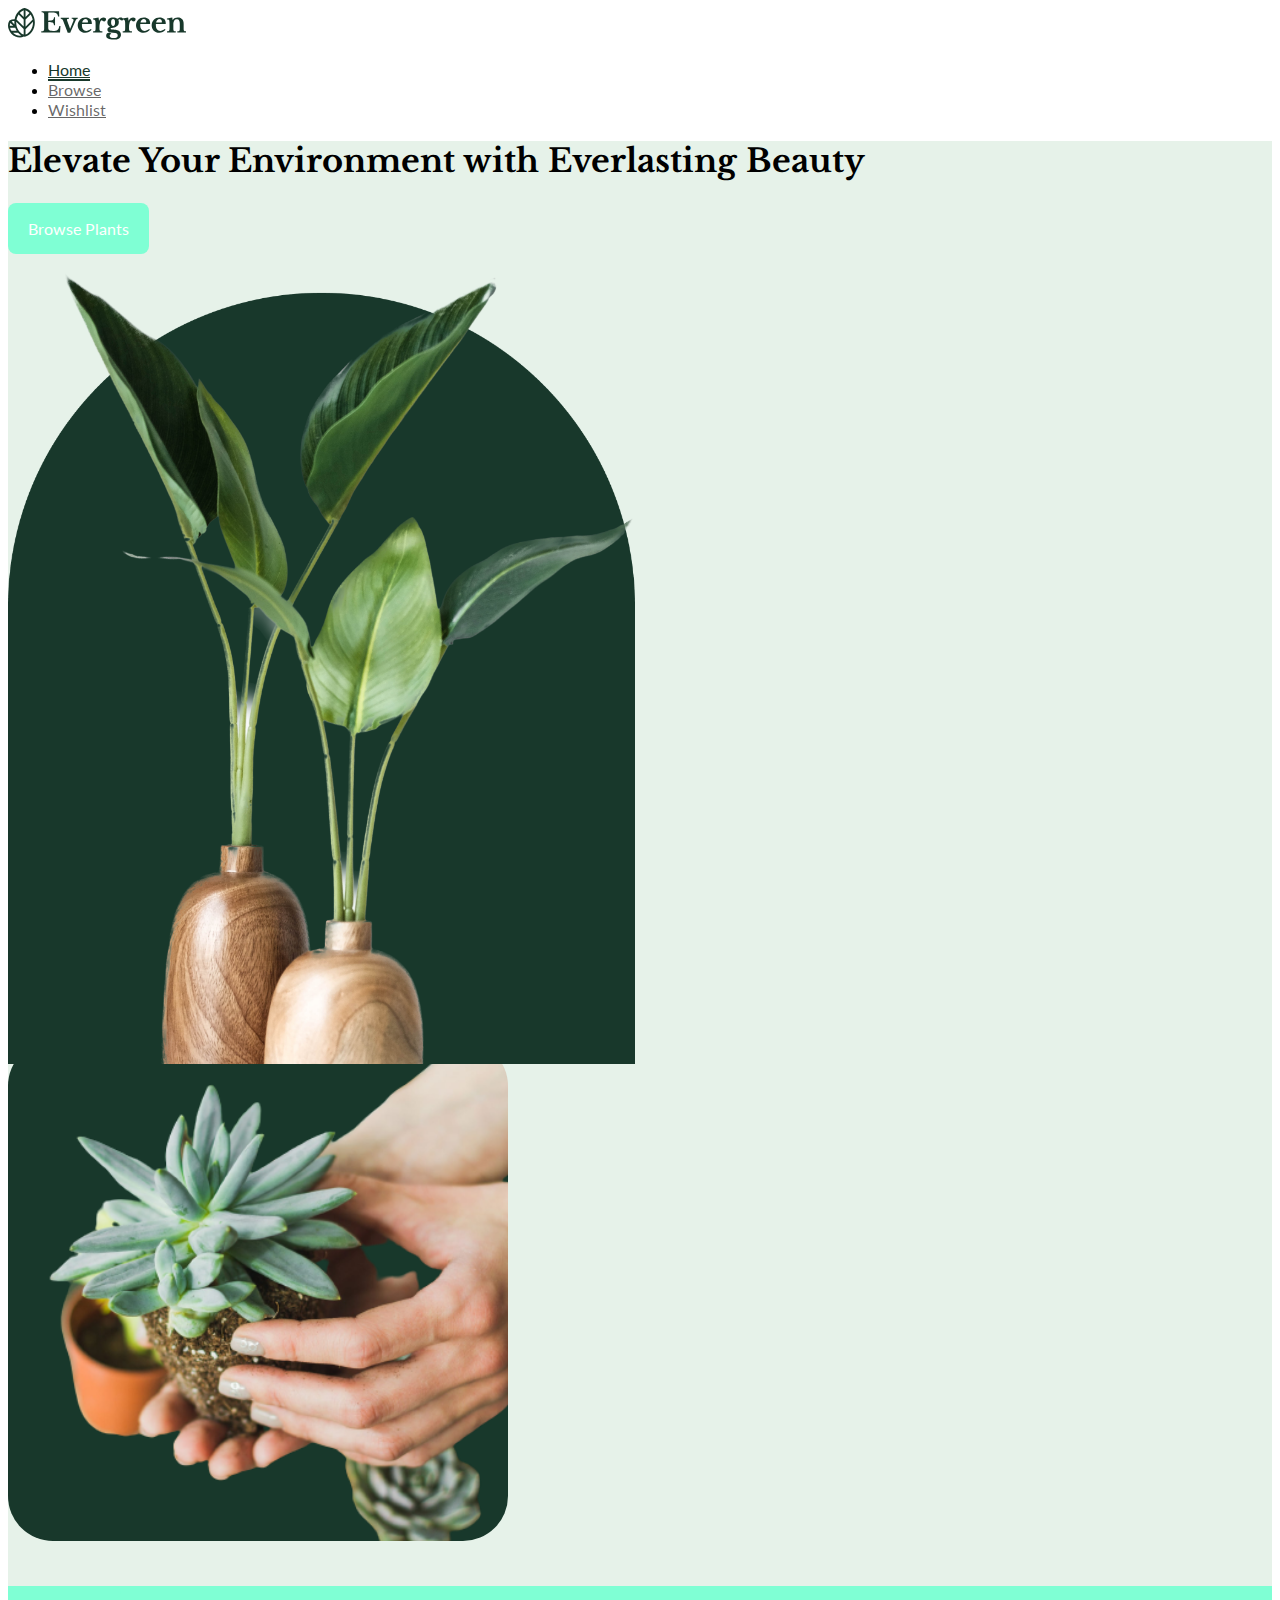
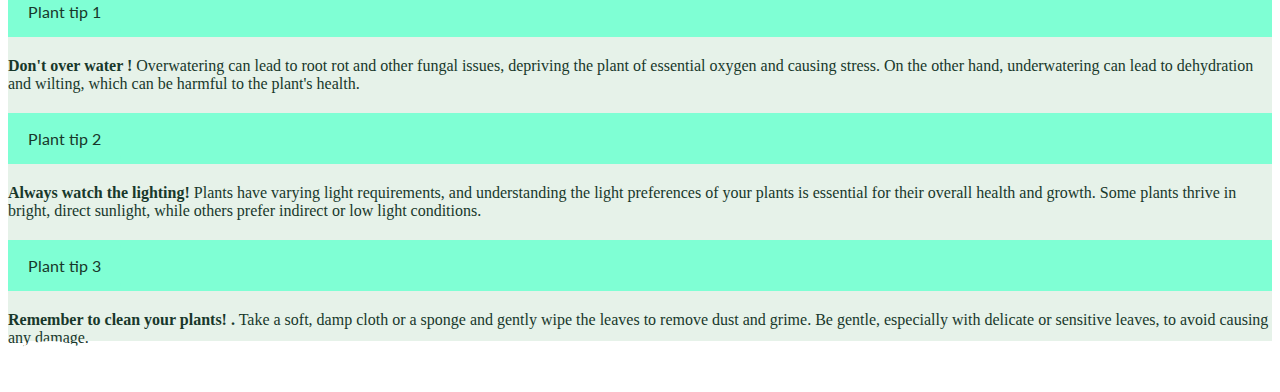
<file: index.html>
<!doctype html>
<html lang="en">
  <head>
    <meta charset="utf-8">
    <meta name="viewport" content="width=device-width, initial-scale=1">
    <title>Plant Shop</title>

    <!-- Style Sheets -->
    <link href="https://cdn.jsdelivr.net/npm/bootstrap@5.3.0/dist/css/bootstrap.min.css" rel="stylesheet" integrity="sha384-9ndCyUaIbzAi2FUVXJi0CjmCapSmO7SnpJef0486qhLnuZ2cdeRhO02iuK6FUUVM" crossorigin="anonymous">
    <link rel="stylesheet" href="styles/main.css">
  </head>
  <body>

    <!-- ------------------------------------------------------------------------------------------------ -->
    <!-- Nav Bar -->

    <nav class="navbar fixed-top">
      <div class="container">
        
        <!-- Logo -->
        <a class="navbar-brand" href="#">
          <img src="assets/Logo.svg" alt="Logo" height="32">
        </a>

        <!-- Nav Items -->
        <ul class="nav">
          <li class="nav-item">
            <a class="nav-link active" aria-current="page" href="index.html">Home</a>
          </li>
          <li class="nav-item">
            <a class="nav-link" href="browse.html">Browse</a>
          </li>
          <li class="nav-item">
            <a class="nav-link" href="wishlist.html">Wishlist</a>
          </li>
        </ul>

      </div>
    </nav>
    

    <!-- ------------------------------------------------------------------------------------------------ -->
    <!-- Carousel -->

    <div id="carouselExample" class="carousel carousel-dark slide">
      <div class="carousel-inner">
        <!-- Slide 1 -->
        <div class="carousel-item active">
          <div class="container">
            <div class="row full-height">
              <div class="col align-self-center">
                <h1>Elevate Your Environment with Everlasting Beauty</h1>
                <button class="mt-4" href="/DV100-T3-Class-Project-Test-main/browse.html">Browse Plants</button>
              </div>
              <div class="col align-self-end">
                <img src="assets/hero-image.png" class="hero-image" id="hero-image">
              </div>
            </div>
          </div>
        </div>

        <!-- Slide 2 -->
        <div class="carousel-item full-height">
          <div class="container">
            <div class="row full-height">
              <div class="col align-self-end">
                <div class="image">
              
              </div>
              </div>
              <div class="col align-self-center">

                <!----Accordion---->

                <div class="accordion" id="accordionExample">
                  <div class="accordion-item">
                    <h2 class="accordion-header">
                      <button class="accordion-button" type="button" data-bs-toggle="collapse" data-bs-target="#collapseOne" aria-expanded="true" aria-controls="collapseOne">
                        Plant tip 1
                      </button>
                    </h2>
                    <div id="collapseOne" class="accordion-collapse collapse hide" data-bs-parent="#accordionExample">
                      <div class="accordion-body">
                        <strong>Don't over water !</strong> Overwatering can lead to root rot and other fungal issues, depriving the plant of essential oxygen and causing stress. On the other hand, underwatering can lead to dehydration and wilting, which can be harmful to the plant's health.
                      </div>
                    </div>
                  </div>
                  <div class="accordion-item">
                    <h2 class="accordion-header">
                      <button class="accordion-button collapsed" type="button" data-bs-toggle="collapse" data-bs-target="#collapseTwo" aria-expanded="false" aria-controls="collapseTwo">
                        Plant tip 2
                      </button>
                    </h2>
                    <div id="collapseTwo" class="accordion-collapse collapse" data-bs-parent="#accordionExample">
                      <div class="accordion-body">
                        <strong>Always watch the lighting! </strong>Plants have varying light requirements, and understanding the light preferences of your plants is essential for their overall health and growth. Some plants thrive in bright, direct sunlight, while others prefer indirect or low light conditions.
                      </div>
                    </div>
                  </div>
                  <div class="accordion-item">
                    <h2 class="accordion-header">
                      <button class="accordion-button collapsed" type="button" data-bs-toggle="collapse" data-bs-target="#collapseThree" aria-expanded="false" aria-controls="collapseThree">
                        Plant tip 3
                      </button>
                    </h2>
                    <div id="collapseThree" class="accordion-collapse collapse" data-bs-parent="#accordionExample">
                      <div class="accordion-body">
                        <strong>Remember to clean your plants! .</strong> Take a soft, damp cloth or a sponge and gently wipe the leaves to remove dust and grime. Be gentle, especially with delicate or sensitive leaves, to avoid causing any damage.
                      </div>
                    </div>
                  </div>
                </div>
              </div>
            </div>
          </div>
        </div>

      </div>

      <!-- Carousel Controls -->
      <button class="carousel-control-prev" type="button" data-bs-target="#carouselExample" data-bs-slide="prev">
        <span class="carousel-control-prev-icon" aria-hidden="true"></span>
        <span class="visually-hidden">Previous</span>
      </button>
      <button class="carousel-control-next" type="button" data-bs-target="#carouselExample" data-bs-slide="next">
        <span class="carousel-control-next-icon" aria-hidden="true"></span>
        <span class="visually-hidden">Next</span>
      </button>
    </div>

    <!--Accordion-->
    

    <!-- Javascript -->
    <script src="https://cdn.jsdelivr.net/npm/@popperjs/core@2.11.8/dist/umd/popper.min.js" integrity="sha384-I7E8VVD/ismYTF4hNIPjVp/Zjvgyol6VFvRkX/vR+Vc4jQkC+hVqc2pM8ODewa9r" crossorigin="anonymous"></script>
    <script src="https://cdn.jsdelivr.net/npm/bootstrap@5.3.0/dist/js/bootstrap.min.js" integrity="sha384-fbbOQedDUMZZ5KreZpsbe1LCZPVmfTnH7ois6mU1QK+m14rQ1l2bGBq41eYeM/fS" crossorigin="anonymous"></script>
    <script src="https://ajax.googleapis.com/ajax/libs/jquery/3.7.0/jquery.min.js"></script>
    <script src="scripts/main.js"></script>

  </body>
</html>
</file>
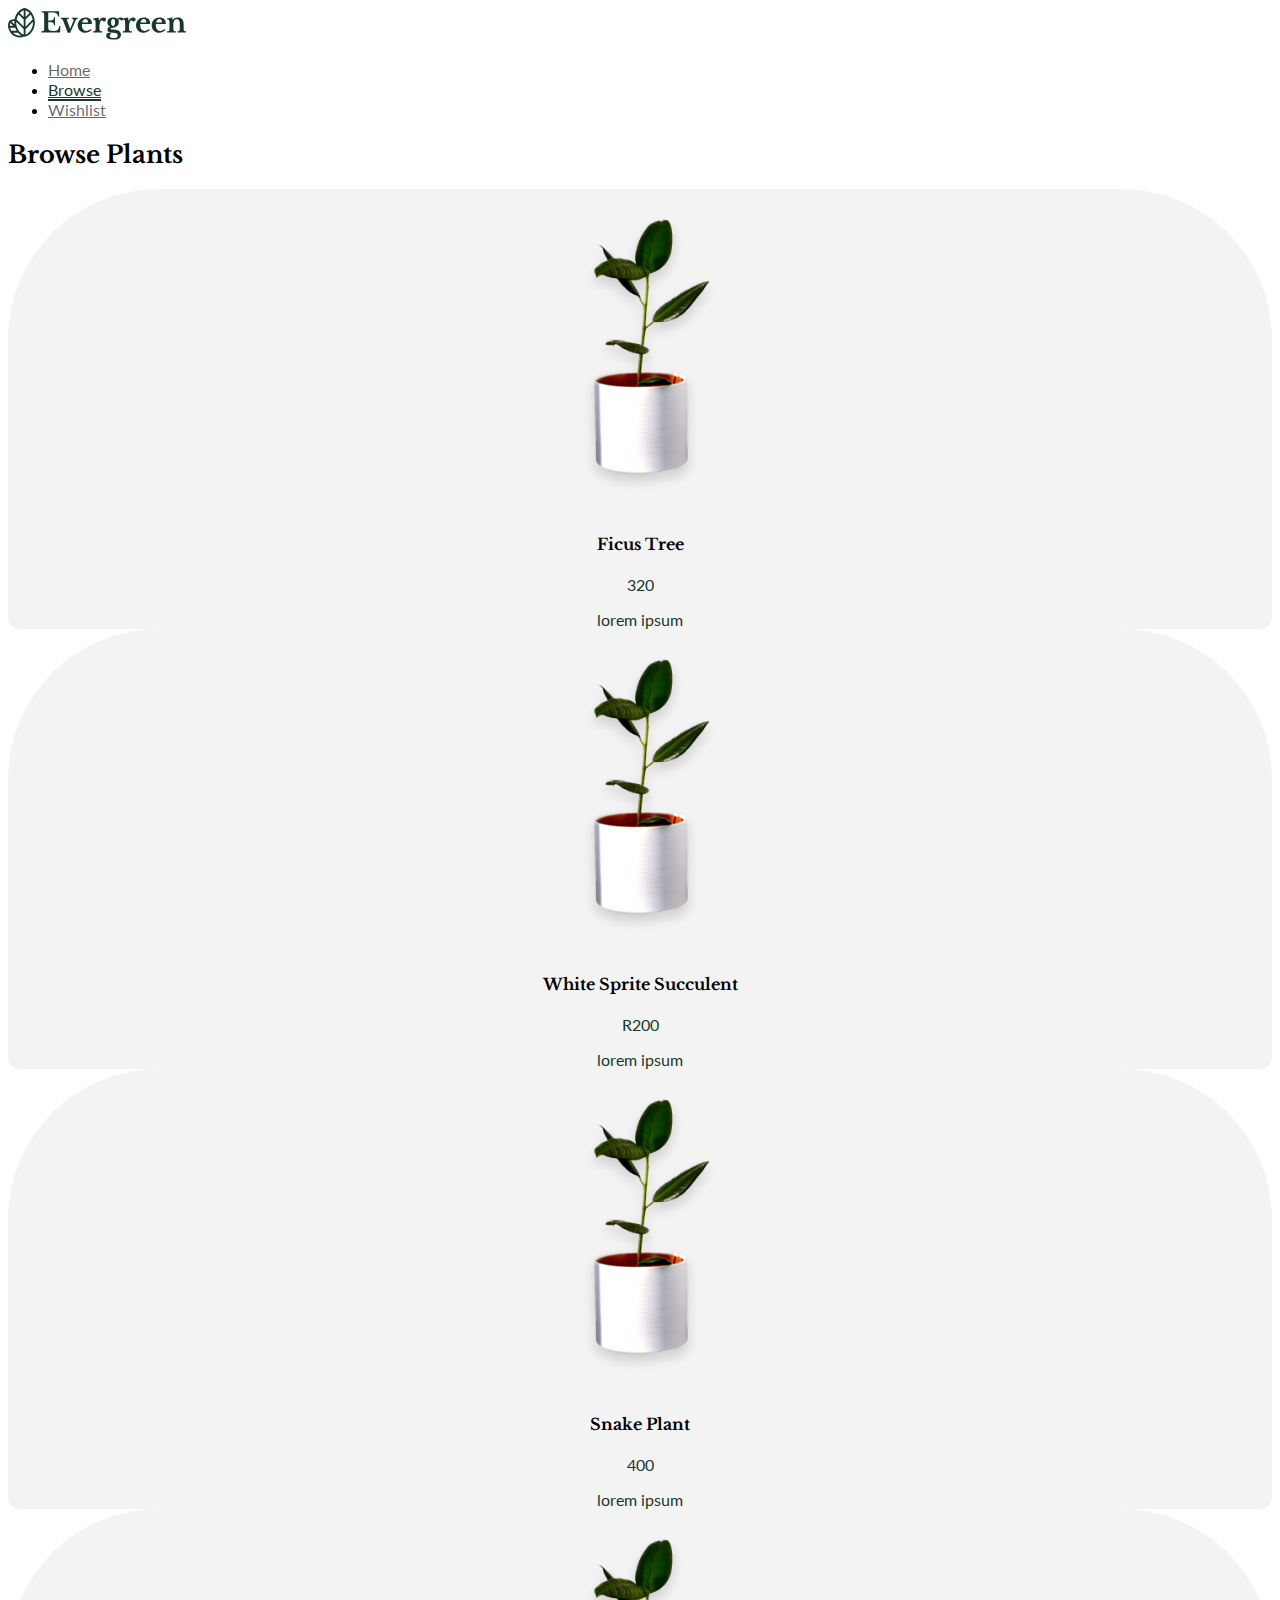
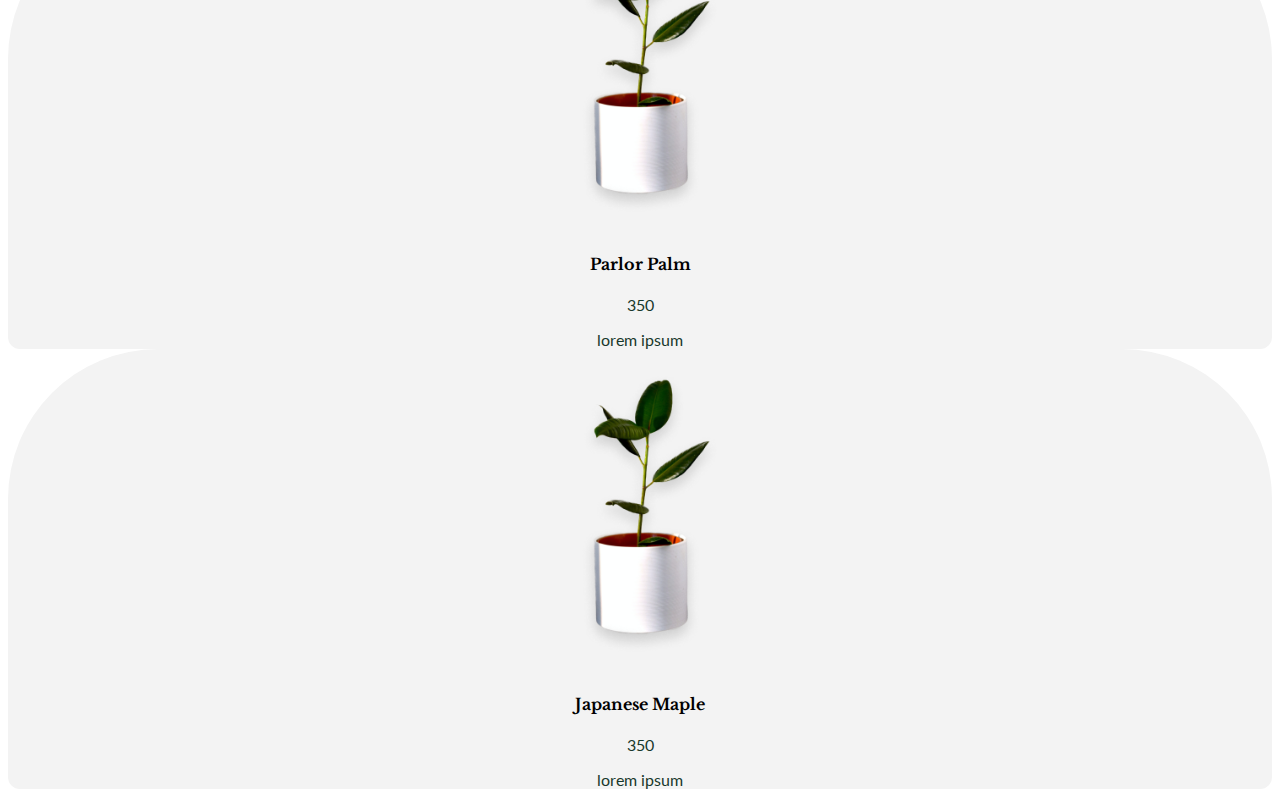
<file: browse.html>
<!doctype html>
<html lang="en">
  <head>
    <meta charset="utf-8">
    <meta name="viewport" content="width=device-width, initial-scale=1">
    <title>Plant Shop - Browse</title>

    <!-- Style Sheets -->
    <link href="https://cdn.jsdelivr.net/npm/bootstrap@5.3.0/dist/css/bootstrap.min.css" rel="stylesheet" integrity="sha384-9ndCyUaIbzAi2FUVXJi0CjmCapSmO7SnpJef0486qhLnuZ2cdeRhO02iuK6FUUVM" crossorigin="anonymous">
    <link rel="stylesheet" href="styles/main.css">
  </head>
  <body>

    <!-- ------------------------------------------------------------------------------------------------ -->
    <!-- Nav Bar -->

    <nav class="navbar fixed-top">
      <div class="container">
        
        <!-- Logo -->
        <a class="navbar-brand" href="#">
          <img src="assets/Logo.svg" alt="Logo" height="32">
        </a>

        <!-- Nav Items -->
        <ul class="nav">
            <li class="nav-item">
              <a class="nav-link" href="index.html">Home</a>
            </li>
            <li class="nav-item">
              <a class="nav-link active" aria-current="page" href="browse.html">Browse</a>
            </li>
            <li class="nav-item">
              <a class="nav-link" href="wishlist.html">Wishlist</a>
            </li>
          </ul>

      </div>
    </nav>

    <div class="container mt-5 pt-5">

        <!-- Header -->
        <h2>Browse Plants</h2>

       

        <!-- Plants List Cards -->
        <div class="row pt-5" id="plantsContainer">

                  <!-- Browse card template -->
         <template id="plantCardTemplate">

            <div class="col-4">

    

                <!-- Card -->
                <div class="card">
                    <img src="/assets/plant1.png" class="card-img-top" alt="...">
                    <div class="card-body">
                      <h4 class="card-title"     id="nameText">Ficus Tree</h4>
                      <p class="card-text"       id="priceText">R320</p>
                      <p class="card-text mt-4"  id="descriptionText">Graceful and lush, this charming indoor plant boasts glossy, emerald-green leaves that effortlessly brighten any space. Easy to care for and standing at an ideal height, our Ficus Tree is the perfect addition to elevate your interior decor.</p>
                    </div>
                  </div>
            </div>
          </template>
        </div>

    </div>
    

    <!-- Javascript -->
    <script src="https://cdn.jsdelivr.net/npm/@popperjs/core@2.11.8/dist/umd/popper.min.js" integrity="sha384-I7E8VVD/ismYTF4hNIPjVp/Zjvgyol6VFvRkX/vR+Vc4jQkC+hVqc2pM8ODewa9r" crossorigin="anonymous"></script>
    <script src="https://cdn.jsdelivr.net/npm/bootstrap@5.3.0/dist/js/bootstrap.min.js" integrity="sha384-fbbOQedDUMZZ5KreZpsbe1LCZPVmfTnH7ois6mU1QK+m14rQ1l2bGBq41eYeM/fS" crossorigin="anonymous"></script>
    <script src="https://ajax.googleapis.com/ajax/libs/jquery/3.7.0/jquery.min.js"></script>
    <script src="scripts/main.js"></script>

  </body>
</html>
</file>
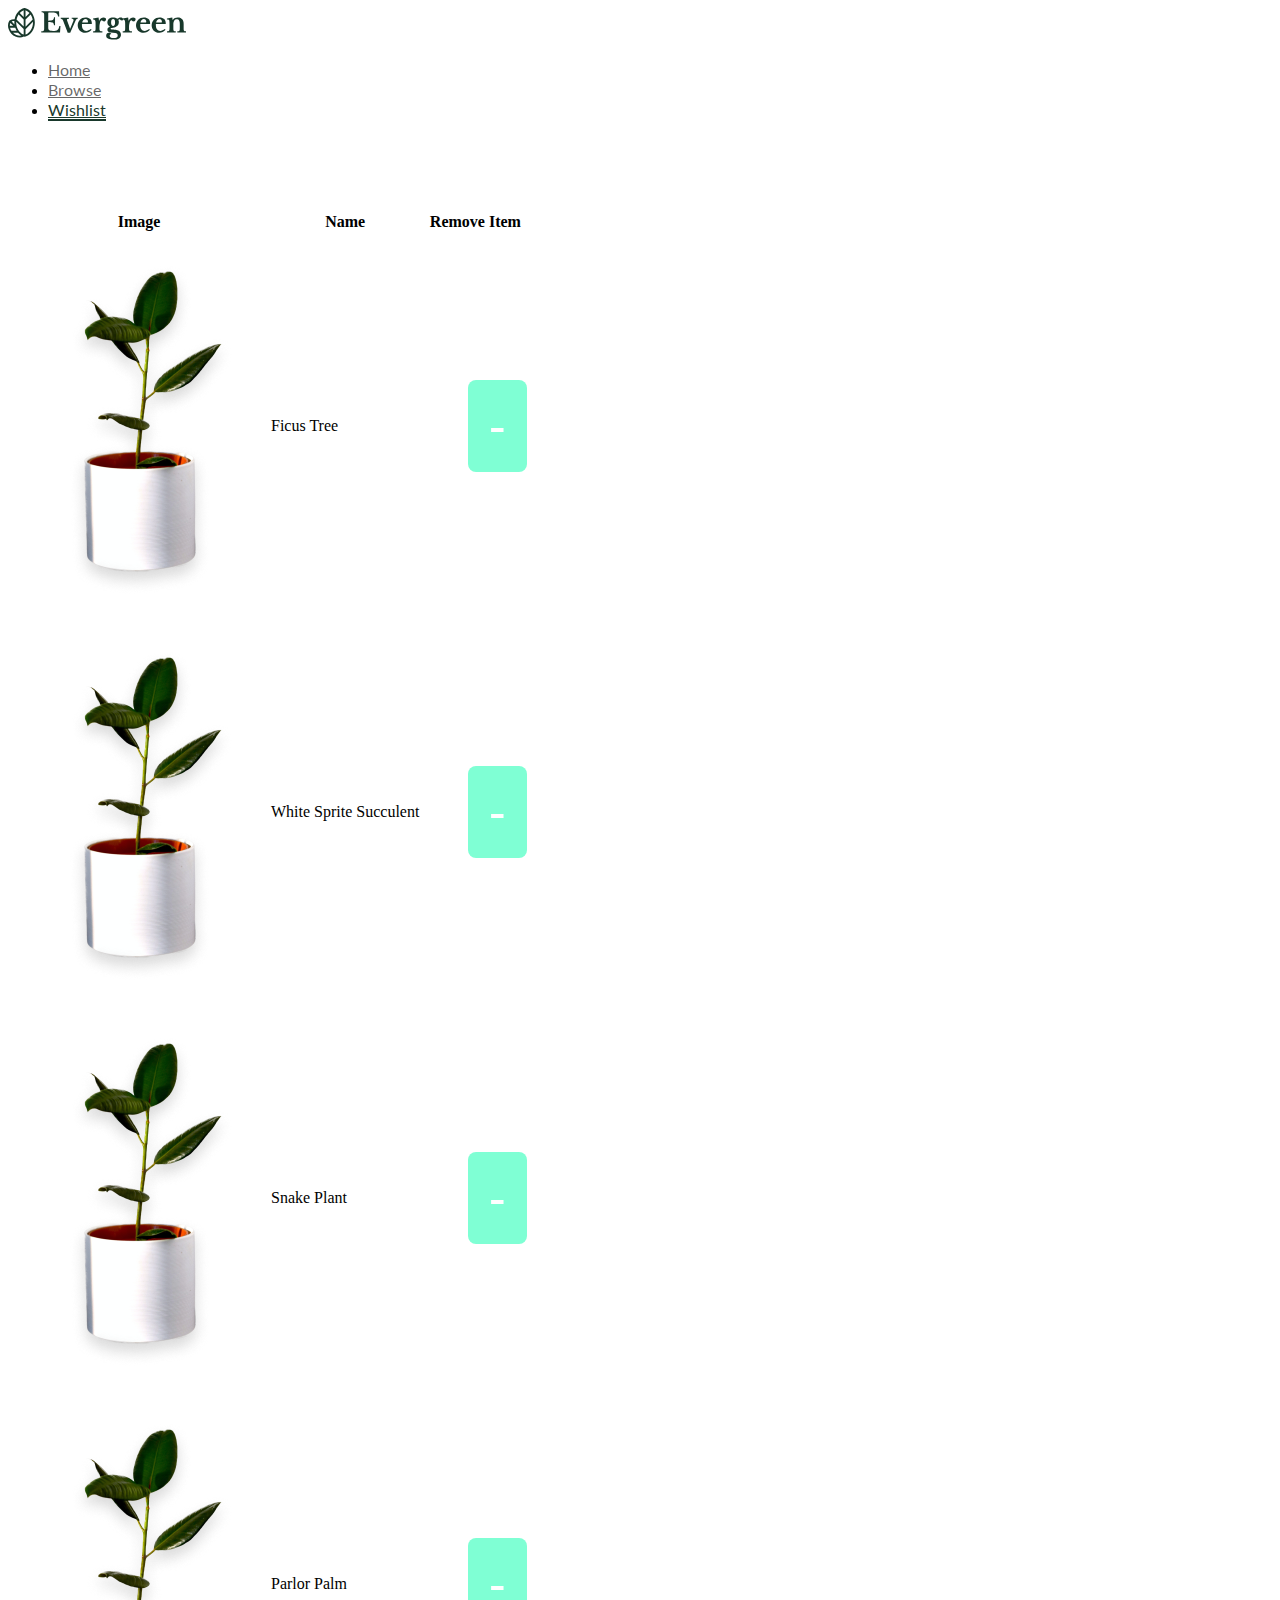
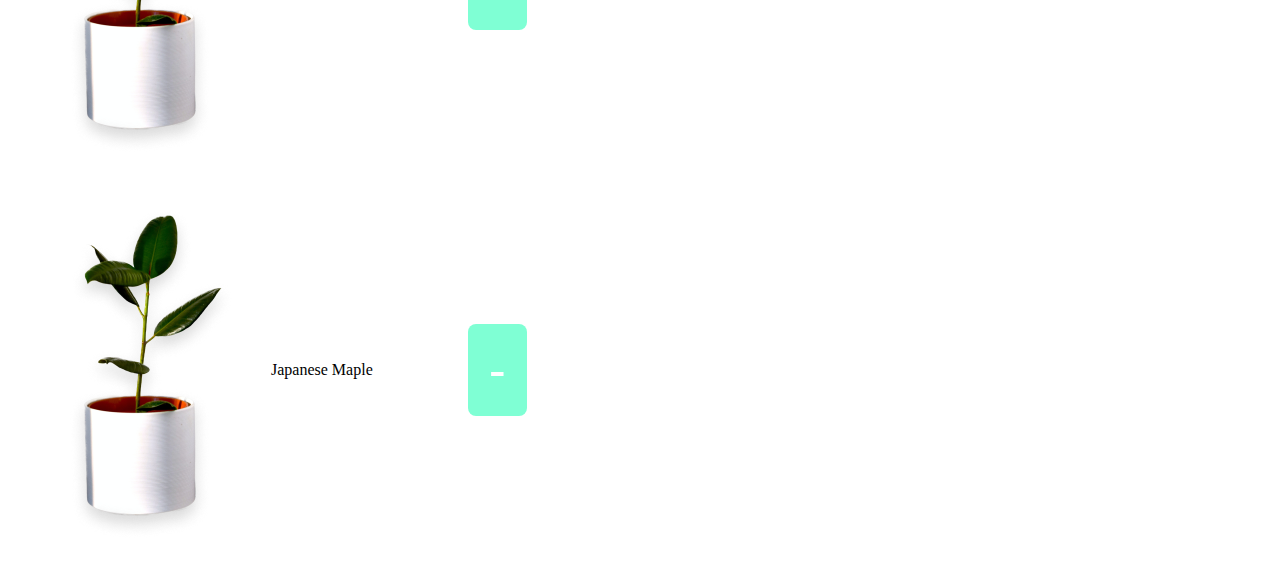
<file: wishlist.html>
<!doctype html>
<html lang="en">
  <head>
    <meta charset="utf-8">
    <meta name="viewport" content="width=device-width, initial-scale=1">
    <title>Plant Shop - Wishlist</title>

    <!-- Style Sheets -->
    <link href="https://cdn.jsdelivr.net/npm/bootstrap@5.3.0/dist/css/bootstrap.min.css" rel="stylesheet" integrity="sha384-9ndCyUaIbzAi2FUVXJi0CjmCapSmO7SnpJef0486qhLnuZ2cdeRhO02iuK6FUUVM" crossorigin="anonymous">
    <link rel="stylesheet" href="styles/main.css">
  </head>
  <body>

    <!-- ------------------------------------------------------------------------------------------------ -->
    <!-- Nav Bar -->

    <nav class="navbar fixed-top">
      <div class="container">
        
        <!-- Logo -->
        <a class="navbar-brand" href="#">
            <img src="assets/Logo.svg" alt="Logo" height="32">
        </a>

        <!-- Nav Items -->
        <ul class="nav">
            <li class="nav-item">
              <a class="nav-link" href="index.html">Home</a>
            </li>
            <li class="nav-item">
              <a class="nav-link" href="browse.html">Browse</a>
            </li>
            <li class="nav-item">
              <a class="nav-link active" aria-current="page" href="wishlist.html">Wishlist</a>
            </li>
        </ul>

      </div>
    </nav>

    <!-- Button -->

    <!-- Table -->
    <div class="container" >
      <div class="row">
    <table class="table" id="tableContainer">
      <thead>
        <tr>
          <th scope="col" >Image</th>
          <th scope="col" >Name</th>
          <th scope="col">Remove Item</th>
        </tr>
      </thead>
      <tbody>
        <template id="plantRowTemplate">
        <tr id="tableRow">
          <th scope="row" id="plantImage"><img src="assets/plant1.png"></th>
          <td id="plantName">Mark</td>
          <td><button id="minusButton">-</button></td>
        </tr>
      </template>
      </tbody>
    </table>
  </div>
  </div>

    <!-- Javascript -->
    <script src="https://cdn.jsdelivr.net/npm/@popperjs/core@2.11.8/dist/umd/popper.min.js" integrity="sha384-I7E8VVD/ismYTF4hNIPjVp/Zjvgyol6VFvRkX/vR+Vc4jQkC+hVqc2pM8ODewa9r" crossorigin="anonymous"></script>
    <script src="https://cdn.jsdelivr.net/npm/bootstrap@5.3.0/dist/js/bootstrap.min.js" integrity="sha384-fbbOQedDUMZZ5KreZpsbe1LCZPVmfTnH7ois6mU1QK+m14rQ1l2bGBq41eYeM/fS" crossorigin="anonymous"></script>
    <script src="https://ajax.googleapis.com/ajax/libs/jquery/3.7.0/jquery.min.js"></script>
    <script src="scripts/main.js"></script>

  </body>
</html>
</file>
<file: styles/main.css>
@import url('https://fonts.googleapis.com/css2?family=Lato&family=Libre+Baskerville:wght@700&display=swap');

/* ---------------------------------------- */
/* Global Styles */

/* Fonts */
h1,h2,h3,h4,h5,h6 {
    font-family: 'Libre Baskerville', serif;
}

p {
    font-family: 'Lato', sans-serif;
    font-size: 16px;
}

/* Spacing */
.full-height {
    height: 100vh;
}

/* ---------------------------------------- */
/* Components */

button {
    border: none;
    padding: 16px 20px;
    border-radius: 8px;
    background: #18382B;
    font-family: 'Lato', sans-serif;
    font-size: 16px;
    color: white;
}

/* ---------------------------------------- */
/* Bootstrap Component Overrides */

/* Accordion */

.accordion-item{
    color: #18382B;
}

.accordion-button{
    background-color: #f3f3f3;
    color:#18382B;
}

.accordion-header{
    background-color: aquamarine;
}
button, .accordion-button{
    background-color: aquamarine;
}

/* Navigation */

.nav-link {
    font-family: 'Lato', sans-serif;
    color: rgba(0, 0, 0, 0.60);
}

.nav-link:hover {
    color: #18382B;
}

.nav-link.active {
    border-bottom: 2px solid #18382B;
    color: #18382B;
}


/* Carousel */

.carousel-item {
    background-color: #E6F2E9;
}

.carousel-control-next, .carousel-control-prev {
    top: auto;
    right: auto;
    left: 24px;
    bottom: 24px;
    width: auto;
    background-color: white;
    padding: 12px;
    border-radius: 50%;
}

.carousel-control-next {
    left: 84px;
}

/* Card */

.card {
    border-radius: 150px 150px 12px 12px;
    background: #F3F3F3;
    text-align: center;
    height: 440px;
    border: none;
}

.card-img-top {
    width:auto;
    height:320px;
    margin: auto;
    transition: all .3s cubic-bezier(0.075, 0.82, 0.165, 1); 
}

.card-img-top.small {
    height:200px;
}

.card-text {
    color: #18382B;
}

/* ---------------------------------------------------------------- */
/* Home Page */

.hero-image {
    height: 90vh; 
    position: relative;
    bottom: -100px;
}
/* ---------------------------------------------------------------- */
/* Image backgrounds */

.image{
    background-image: url(/assets/Slide\ 2\ Plant\ Image.png);
    width: 500px;
    height: 500px;
    border-radius: 5vh;
    background-position: center;
    background-size: cover;
    margin-bottom: 5vh ;
    background-color: #18382B;
}

/* ---------------------------------------------------------------- */
/* Table override */

.table{
    margin-top: 10vh;
}

#minusButton{
    font-size: 50px;
    margin-left: 5vh;
}
</file>
